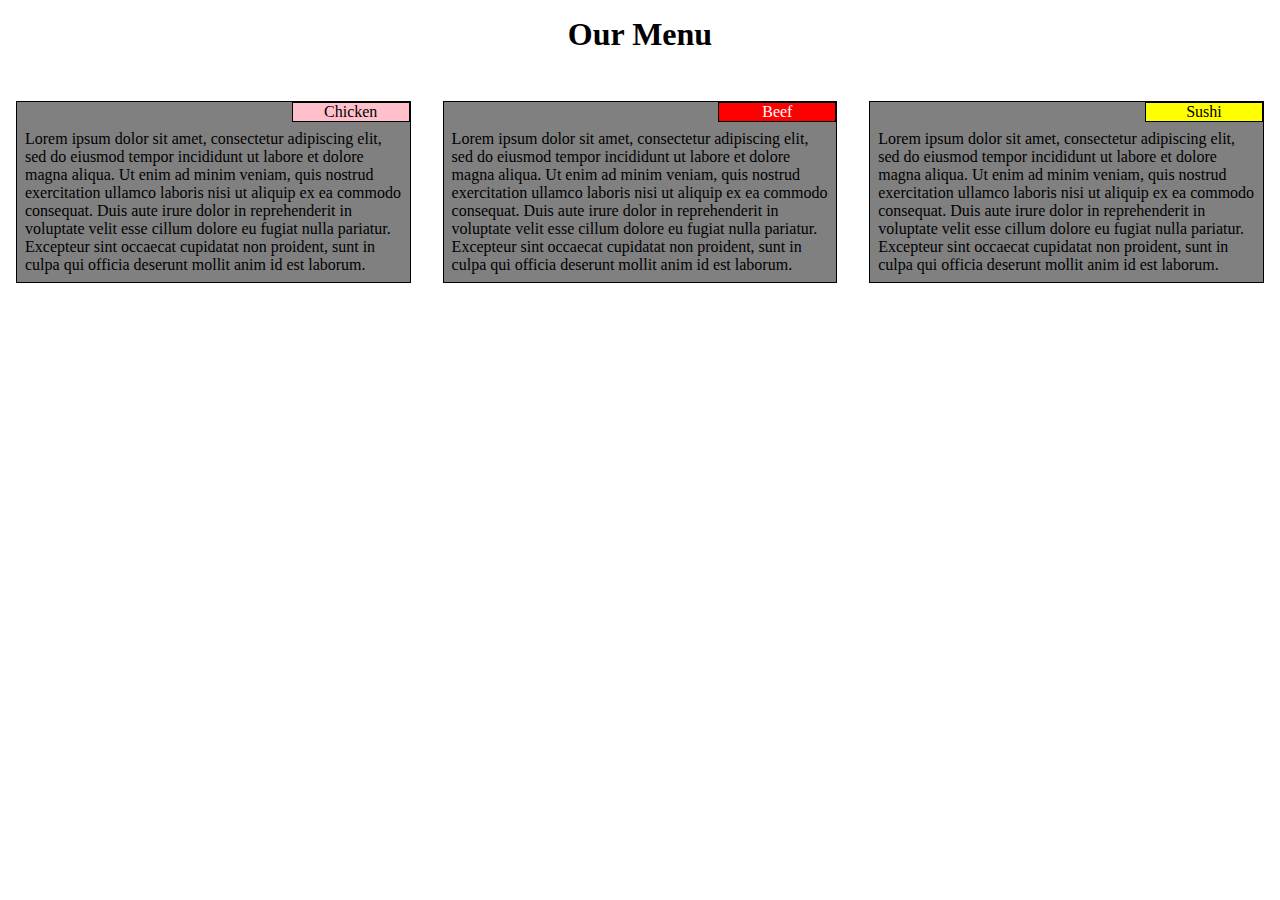
<file: index.html>
<!DOCTYPE html>
<html>
<head>
	<meta charset="utf-8">
	<meta name="viewport" content="width=device-width, initial-scale=1">
	<link rel="stylesheet" type="text/css" href="css/styles.css">
	<title>Assignment Solution for Module 2</title>
</head>
<body>

<h1>Our Menu</h1>

<div class="container">
	
	<div class="col-lg-4 col-md-6 col-sm-12">
		<div class="row">
			<div class="title" id="div1">Chicken</div>
				<p>Lorem ipsum dolor sit amet, consectetur adipiscing elit, sed do eiusmod tempor incididunt ut labore et dolore magna aliqua. Ut enim ad minim veniam, quis nostrud exercitation ullamco laboris nisi ut aliquip ex ea commodo consequat. Duis aute irure dolor in reprehenderit in voluptate velit esse cillum dolore eu fugiat nulla pariatur. Excepteur sint occaecat cupidatat non proident, sunt in culpa qui officia deserunt mollit anim id est laborum.</p>
		</div>
	</div>

	<div class="col-lg-4 col-md-6 col-sm-12">
		<div class="row">
			<div class="title" id="div2">Beef</div>
			<p>Lorem ipsum dolor sit amet, consectetur adipiscing elit, sed do eiusmod tempor incididunt ut labore et dolore magna aliqua. Ut enim ad minim veniam, quis nostrud exercitation ullamco laboris nisi ut aliquip ex ea commodo consequat. Duis aute irure dolor in reprehenderit in voluptate velit esse cillum dolore eu fugiat nulla pariatur. Excepteur sint occaecat cupidatat non proident, sunt in culpa qui officia deserunt mollit anim id est laborum.</p>
		</div>
	</div>

	<div class="col-lg-4 col-md-12 col-sm-12">
		<div class="row" id="last">
			<div class="title" id="div3">Sushi</div>
			<p>Lorem ipsum dolor sit amet, consectetur adipiscing elit, sed do eiusmod tempor incididunt ut labore et dolore magna aliqua. Ut enim ad minim veniam, quis nostrud exercitation ullamco laboris nisi ut aliquip ex ea commodo consequat. Duis aute irure dolor in reprehenderit in voluptate velit esse cillum dolore eu fugiat nulla pariatur. Excepteur sint occaecat cupidatat non proident, sunt in culpa qui officia deserunt mollit anim id est laborum.</p>
		</div>
	</div>

</div>

</body>
</html>
</file>
<file: css/styles.css>
* {
	box-sizing: border-box;
	margin: 0;
	padding: 0;
}

h1 {
	text-align: center;
	margin-top: 16px;
}

.container {
	width: 100%;
	margin-top: 32px;
}

.row {
	margin: 16px;
	background-color: gray;
	position: relative;
	overflow: auto;
	border: 1px solid black;
}

p {
	padding: 8px;
	clear: right;
}

.title {
	border: 1px solid black;
	width: 30%;
	float: right;
	text-align: center;
}

#div1 {
	background-color: pink;
}

#div2 {
	background-color: red;
	color: white;
}

#div3 {
	background-color: yellow;
}


/********** Large devices only **********/
@media (min-width: 992px) {
  .col-lg-1, .col-lg-2, .col-lg-3, .col-lg-4, .col-lg-5, .col-lg-6, .col-lg-7, .col-lg-8, .col-lg-9, .col-lg-10, .col-lg-11, .col-lg-12 {
    float: left;
  }
  .col-lg-1 {
    width: 8.33%;
  }
  .col-lg-2 {
    width: 16.66%;
  }
  .col-lg-3 {
    width: 25%;
  }
  .col-lg-4 {
    width: 33.33%;
  }
  .col-lg-5 {
    width: 41.66%;
  }
  .col-lg-6 {
    width: 50%;
  }
  .col-lg-7 {
    width: 58.33%;
  }
  .col-lg-8 {
    width: 66.66%;
  }
  .col-lg-9 {
    width: 74.99%;
  }
  .col-lg-10 {
    width: 83.33%;
  }
  .col-lg-11 {
    width: 91.66%;
  }
  .col-lg-12 {
    width: 100%;
  }
}

/********** Medium devices only **********/
@media (min-width: 768px) and (max-width: 991px) {
  .col-md-1, .col-md-2, .col-md-3, .col-md-4, .col-md-5, .col-md-6, .col-md-7, .col-md-8, .col-md-9, .col-md-10, .col-md-11, .col-md-12 {
    float: left;
  }
  .col-md-1 {
    width: 8.33%;
  }
  .col-md-2 {
    width: 16.66%;
  }
  .col-md-3 {
    width: 25%;
  }
  .col-md-4 {
    width: 33.33%;
  }
  .col-md-5 {
    width: 41.66%;
  }
  .col-md-6 {
    width: 50%;
  }
  .col-md-7 {
    width: 58.33%;
  }
  .col-md-8 {
    width: 66.66%;
  }
  .col-md-9 {
    width: 74.99%;
  }
  .col-md-10 {
    width: 83.33%;
  }
  .col-md-11 {
    width: 91.66%;
  }
  .col-md-12 {
    width: 100%;
  }
}


/********** Small devices only **********/
@media (max-width: 767px) {
  .col-sm-1, .col-sm-2, .col-sm-3, .col-sm-4, .col-sm-5, .col-sm-6, .col-sm-7, .col-sm-8, .col-sm-9, .col-sm-10, .col-sm-11, .col-sm-12 {
    float: left;
  }
  .col-sm-1 {
    width: 8.33%;
  }
  .col-sm-2 {
    width: 16.66%;
  }
  .col-sm-3 {
    width: 25%;
  }
  .col-sm-4 {
    width: 33.33%;
  }
  .col-sm-5 {
    width: 41.66%;
  }
  .col-sm-6 {
    width: 50%;
  }
  .col-sm-7 {
    width: 58.33%;
  }
  .col-sm-8 {
    width: 66.66%;
  }
  .col-sm-9 {
    width: 74.99%;
  }
  .col-sm-10 {
    width: 83.33%;
  }
  .col-sm-11 {
    width: 91.66%;
  }
  .col-sm-12 {
    width: 100%;
  }
}
</file>
